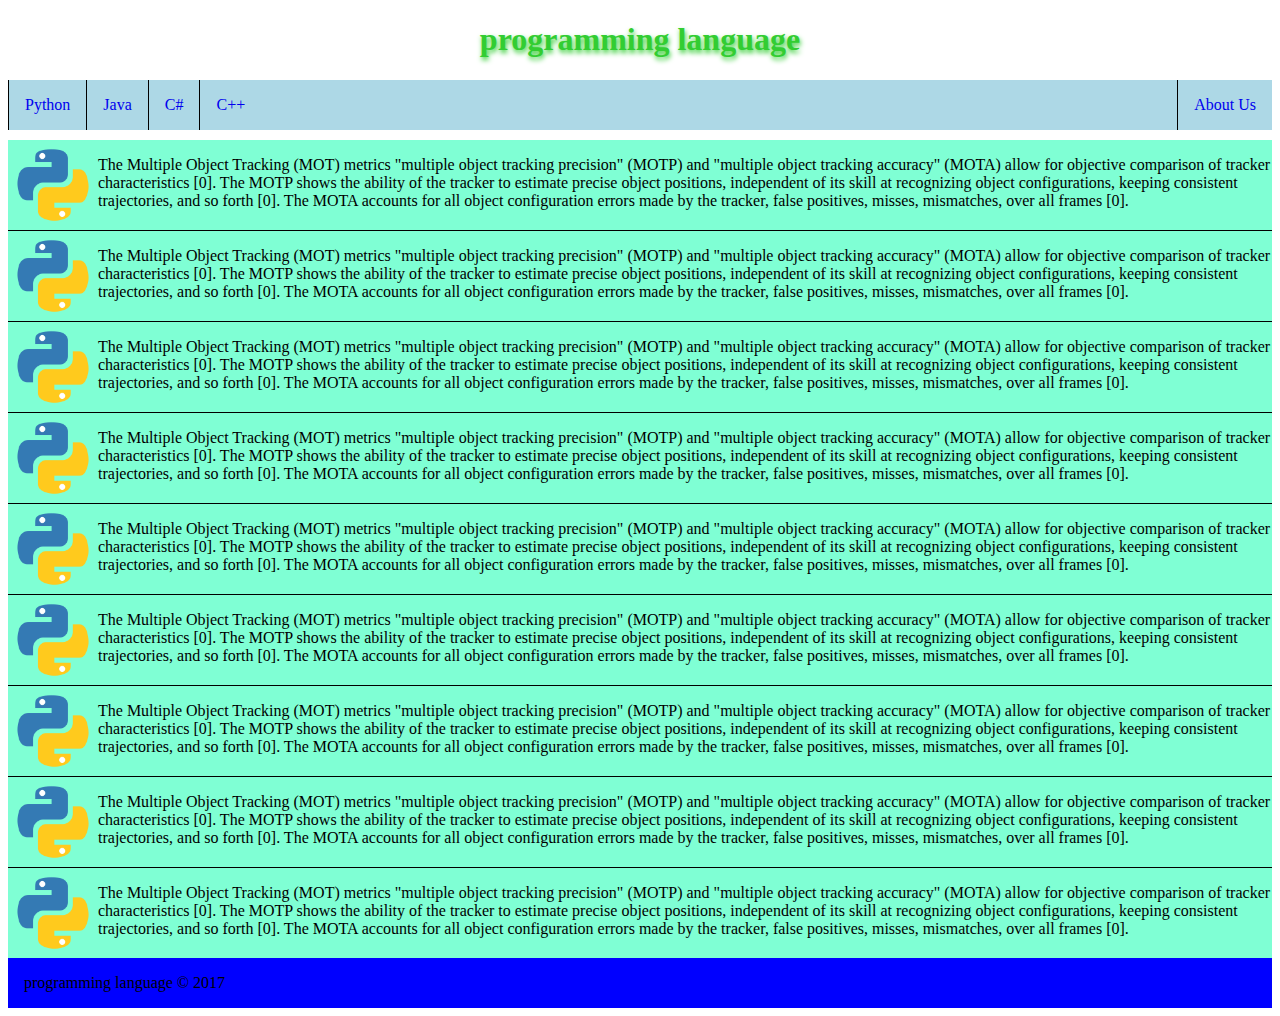
<file: web-chuong2/index.html>
<!DOCTYPE html>
<html lang="en">

<head>
    <meta charset="UTF-8">
    <meta name="viewport" content="width=device-width, initial-scale=1.0">
    <title>Document</title>
    <link rel="stylesheet" href="main.css">
</head>

<body>
    <header>
        <h1>programming language</h1>
    </header>
    <nav>
        <ul>
            <li><a href="#">Python</a></li>
            <li><a href="#">Java</a></li>
            <li><a href="#">C#</a></li>
            <li><a href="#">C++</a></li>
            <li><a href="#">About Us</a></li>
        </ul>
    </nav>
    <section>
        <div class="sub">
            <img src="../web-chuong1/4375050_logo_python_icon.png" alt="anh">
            <p>The Multiple Object Tracking (MOT) metrics "multiple object tracking precision" (MOTP) and "multiple
                object tracking accuracy" (MOTA) allow for objective comparison of tracker characteristics [0]. The MOTP
                shows the ability of the tracker to estimate precise object positions, independent of its skill at
                recognizing object configurations, keeping consistent trajectories, and so forth [0]. The MOTA accounts
                for all object configuration errors made by the tracker, false positives, misses, mismatches, over all
                frames [0].</p>
        </div>
        <div class="sub">
            <img src="../web-chuong1/4375050_logo_python_icon.png" alt="anh">
            <p>The Multiple Object Tracking (MOT) metrics "multiple object tracking precision" (MOTP) and "multiple
                object tracking accuracy" (MOTA) allow for objective comparison of tracker characteristics [0]. The MOTP
                shows the ability of the tracker to estimate precise object positions, independent of its skill at
                recognizing object configurations, keeping consistent trajectories, and so forth [0]. The MOTA accounts
                for all object configuration errors made by the tracker, false positives, misses, mismatches, over all
                frames [0].</p>
        </div>
        <div class="sub">
            <img src="../web-chuong1/4375050_logo_python_icon.png" alt="anh">
            <p>The Multiple Object Tracking (MOT) metrics "multiple object tracking precision" (MOTP) and "multiple
                object tracking accuracy" (MOTA) allow for objective comparison of tracker characteristics [0]. The MOTP
                shows the ability of the tracker to estimate precise object positions, independent of its skill at
                recognizing object configurations, keeping consistent trajectories, and so forth [0]. The MOTA accounts
                for all object configuration errors made by the tracker, false positives, misses, mismatches, over all
                frames [0].</p>
        </div>
        <div class="sub">
            <img src="../web-chuong1/4375050_logo_python_icon.png" alt="anh">
            <p>The Multiple Object Tracking (MOT) metrics "multiple object tracking precision" (MOTP) and "multiple
                object tracking accuracy" (MOTA) allow for objective comparison of tracker characteristics [0]. The MOTP
                shows the ability of the tracker to estimate precise object positions, independent of its skill at
                recognizing object configurations, keeping consistent trajectories, and so forth [0]. The MOTA accounts
                for all object configuration errors made by the tracker, false positives, misses, mismatches, over all
                frames [0].</p>
        </div>
        <div class="sub">
            <img src="../web-chuong1/4375050_logo_python_icon.png" alt="anh">
            <p>The Multiple Object Tracking (MOT) metrics "multiple object tracking precision" (MOTP) and "multiple
                object tracking accuracy" (MOTA) allow for objective comparison of tracker characteristics [0]. The MOTP
                shows the ability of the tracker to estimate precise object positions, independent of its skill at
                recognizing object configurations, keeping consistent trajectories, and so forth [0]. The MOTA accounts
                for all object configuration errors made by the tracker, false positives, misses, mismatches, over all
                frames [0].</p>
        </div>
        <div class="sub">
            <img src="../web-chuong1/4375050_logo_python_icon.png" alt="anh">
            <p>The Multiple Object Tracking (MOT) metrics "multiple object tracking precision" (MOTP) and "multiple
                object tracking accuracy" (MOTA) allow for objective comparison of tracker characteristics [0]. The MOTP
                shows the ability of the tracker to estimate precise object positions, independent of its skill at
                recognizing object configurations, keeping consistent trajectories, and so forth [0]. The MOTA accounts
                for all object configuration errors made by the tracker, false positives, misses, mismatches, over all
                frames [0].</p>
        </div>
        <div class="sub">
            <img src="../web-chuong1/4375050_logo_python_icon.png" alt="anh">
            <p>The Multiple Object Tracking (MOT) metrics "multiple object tracking precision" (MOTP) and "multiple
                object tracking accuracy" (MOTA) allow for objective comparison of tracker characteristics [0]. The MOTP
                shows the ability of the tracker to estimate precise object positions, independent of its skill at
                recognizing object configurations, keeping consistent trajectories, and so forth [0]. The MOTA accounts
                for all object configuration errors made by the tracker, false positives, misses, mismatches, over all
                frames [0].</p>
        </div>
        <div class="sub">
            <img src="../web-chuong1/4375050_logo_python_icon.png" alt="anh">
            <p>The Multiple Object Tracking (MOT) metrics "multiple object tracking precision" (MOTP) and "multiple
                object tracking accuracy" (MOTA) allow for objective comparison of tracker characteristics [0]. The MOTP
                shows the ability of the tracker to estimate precise object positions, independent of its skill at
                recognizing object configurations, keeping consistent trajectories, and so forth [0]. The MOTA accounts
                for all object configuration errors made by the tracker, false positives, misses, mismatches, over all
                frames [0].</p>
        </div>
        <div class="sub">
            <img src="../web-chuong1/4375050_logo_python_icon.png" alt="anh">
            <p>The Multiple Object Tracking (MOT) metrics "multiple object tracking precision" (MOTP) and "multiple
                object tracking accuracy" (MOTA) allow for objective comparison of tracker characteristics [0]. The MOTP
                shows the ability of the tracker to estimate precise object positions, independent of its skill at
                recognizing object configurations, keeping consistent trajectories, and so forth [0]. The MOTA accounts
                for all object configuration errors made by the tracker, false positives, misses, mismatches, over all
                frames [0].</p>
        </div>
    </section>
    <footer>
        <span>programming language &copy; 2017</span>
    </footer>
</body>

</html>
</file>
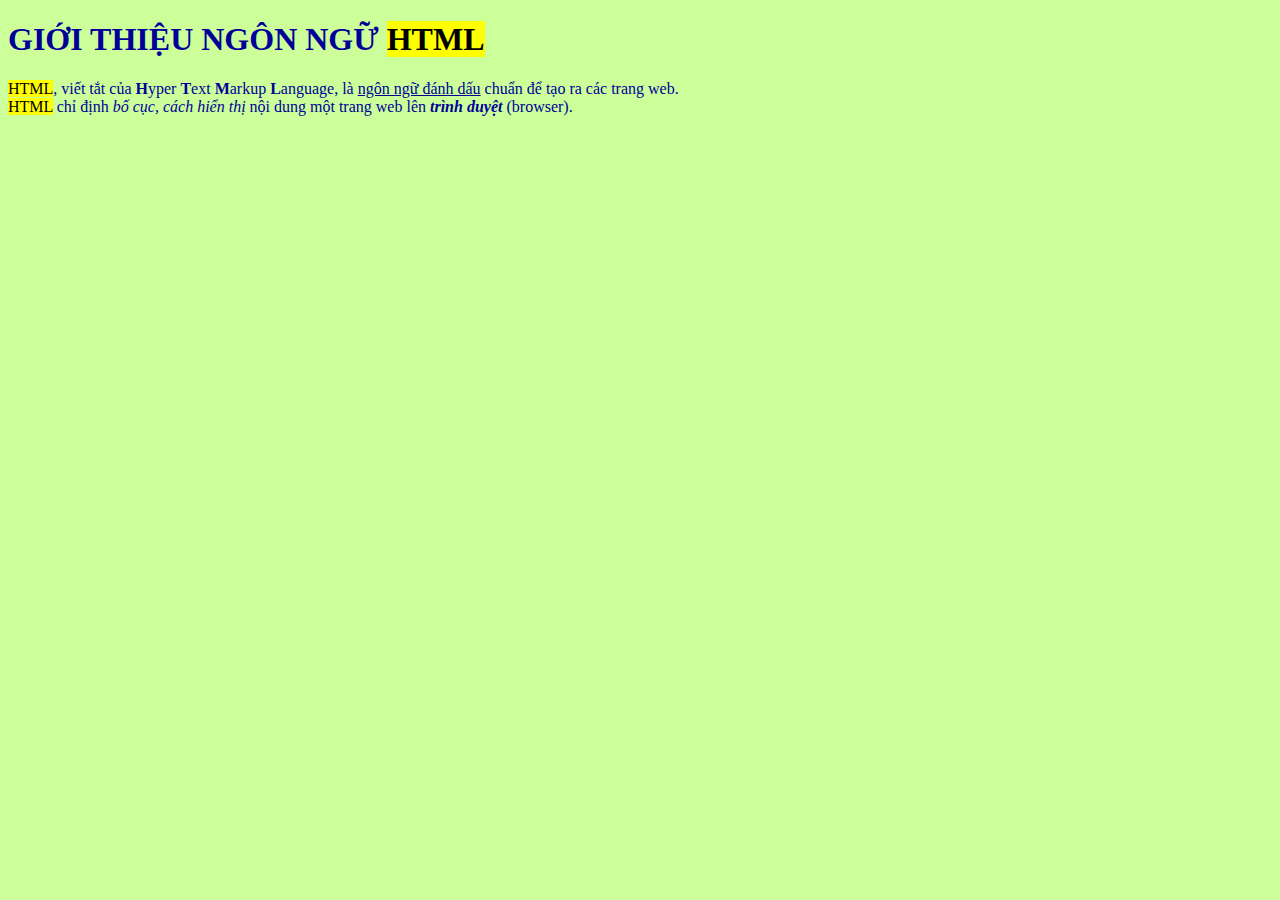
<file: web-chuong1/bai-01.html>
<!DOCTYPE html>
<html>
    <meta charset="utf-8">
    <head>
        <title>Hoc HTML</title>
    </head>
    <body bgcolor="ccff99"; text="000099">
        <h1>GIỚI THIỆU NGÔN NGỮ <mark>HTML</mark></h1>
        <p><mark>HTML</mark>, viết tắt của <b>H</b>yper <b>T</b>ext <b>M</b>arkup <b>L</b>anguage,  là <ins>ngôn ngữ đánh dấu</ins> chuẩn để tạo 
            ra các trang web.<br>
            <mark>HTML</mark> chỉ định <i>bố cục, cách hiển thị</i> nội dung một trang web lên <strong title="Trình duyệt là một phần mềm ứng dụng cho 
            phép truy cập thông tin trên web"><i>trình duyệt</i></strong> (browser).
         </p>
    </body>
</html>
</file>
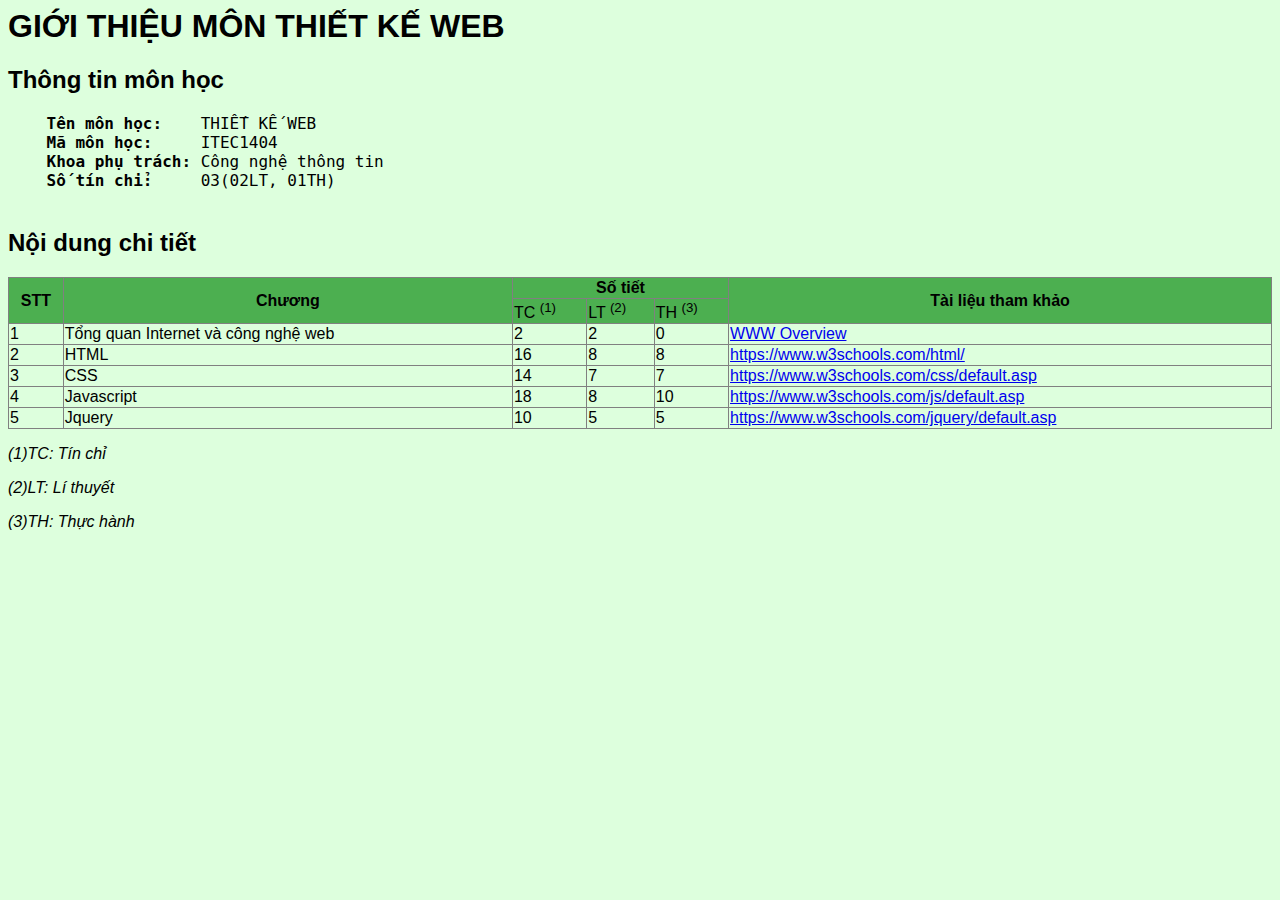
<file: web-chuong1/gioi-thieu-web.html>
<!DOCTYPE html5>

<head>
    <meta charset="utf-8">
    <title>Giới thiệu môn Ứng dụng web</title>
    <style>

    </style>
</head>

<body style="font-size: 16px;font-family: arial;background-color: DDFFDD;">
    <h1>GIỚI THIỆU MÔN THIẾT KẾ WEB</h1>
    <h2>Thông tin môn học</h2>
    <pre>
    <strong>Tên môn học:</strong>    THIẾT KẾ WEB
    <strong>Mã môn học:</strong>     ITEC1404
    <strong>Khoa phụ trách:</strong> Công nghệ thông tin
    <strong>Số tín chỉ:</strong>     03(02LT, 01TH)
    </pre>
    <h2>Nội dung chi tiết</h2>
    <table border="1" style="border-collapse: collapse; width: 100%;">
        <thead style="background-color: 4CAF50;">
            <tr>
                <th rowspan="2">STT</th>
                <th rowspan="2">Chương</th>
                <th colspan="3">Số tiết</th>
                <th rowspan="2">Tài liệu tham khảo</th>
            </tr>
            <tr>
                <td>TC <sup>(1)</sup></td>
                <td>LT <sup>(2)</sup></td>
                <td>TH <sup>(3)</sup></td>
            </tr>
        </thead>
        <tbody>
            <tr>
                <td>1</td>
                <td>Tổng quan Internet và công nghệ web</td>
                <td>2</td>
                <td>2</td>
                <td>0</td>
                <td><a href="https://www.tutorialspoint.com/internet_technologies/www_overview.htm" target="_blank">WWW Overview</a></td>
            </tr>
            <tr>
                <td>2</td>
                <td>HTML</td>
                <td>16</td>
                <td>8</td>
                <td>8</td>
                <td><a href="https://www.w3schools.com/html/" target="_blank">https://www.w3schools.com/html/</a></td>
            </tr>
            <tr>
                <td>3</td>
                <td>CSS</td>
                <td>14</td>
                <td>7</td>
                <td>7</td>
                <td><a href="https://www.w3schools.com/css/default.asp" target="_blank">https://www.w3schools.com/css/default.asp</a></td>
            </tr>
            <tr>
                <TD>4</TD>
                <TD>Javascript</TD>
                <TD>18</TD>
                <TD>8</TD>
                <TD>10</TD>
                <TD><a href="https://www.w3schools.com/js/default.asp" target="_blank">https://www.w3schools.com/js/default.asp</a></TD>
            </tr>
            <tr>
                <td>5</td>
                <td>Jquery</td>
                <td>10</td>
                <td>5</td>
                <td>5</td>               
                <td><a href="https://www.w3schools.com/jquery/default.asp" target="_blank">https://www.w3schools.com/jquery/default.asp</a></td>
            </tr>
           
        </tbody> 
        
    </table>
        <p><i>(1)TC: Tín chỉ</i></p>
        <p><i>(2)LT: Lí thuyết</i></p>
        <p><i>(3)TH: Thực hành</i></p>
</body>
</file>
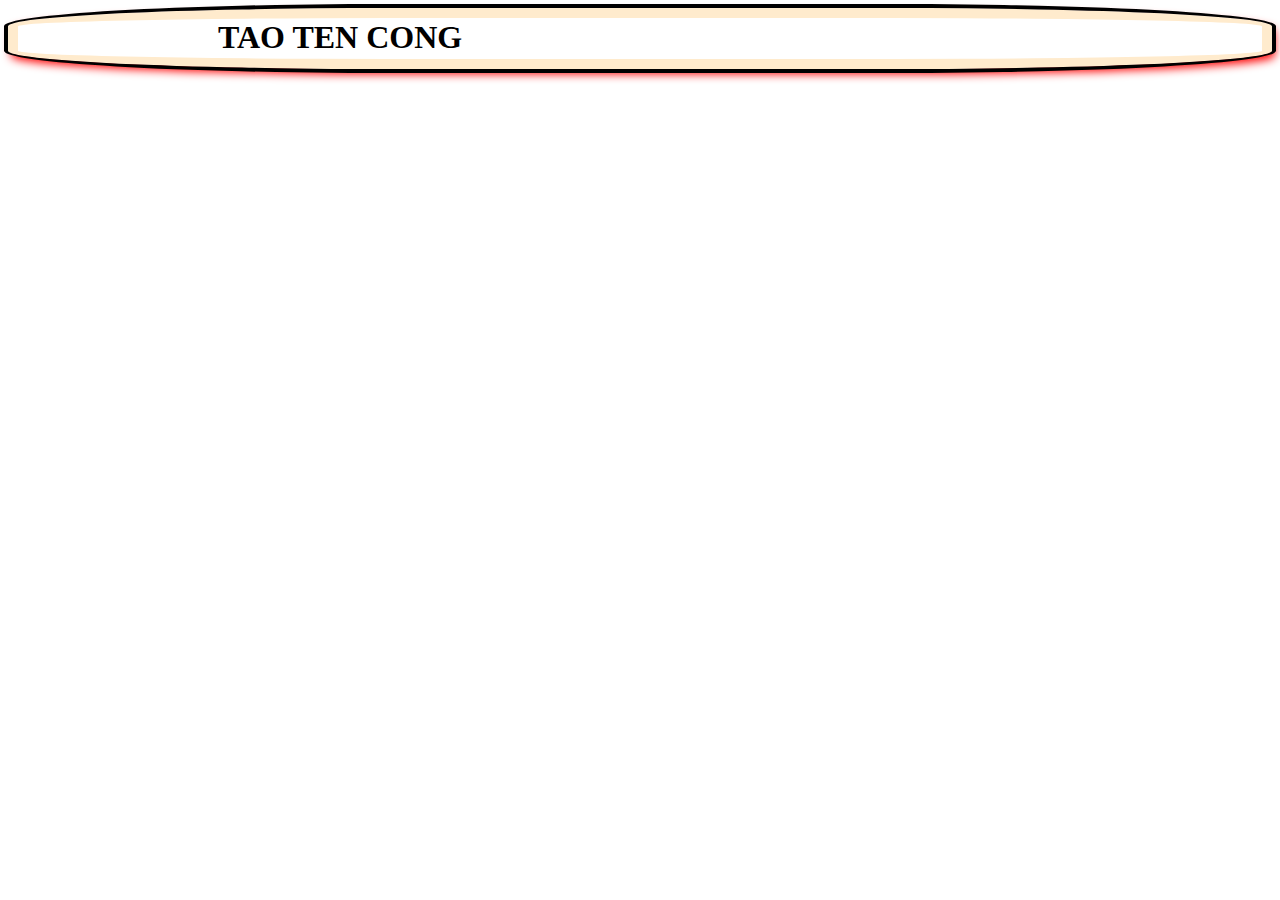
<file: web-chuong1/test.html>
<!DOCTYPE html5>
<html lang="en">

<head>
    <meta charset="UTF-8">
    <link rel="stylesheet" href="test.css">
    <meta name="viewport" content="width=device-width, initial-scale=1.0">
    <title>Documents</title>
</head>

<body>
   <h1>TAO TEN CONG</h1>
</body>

</html>
</file>
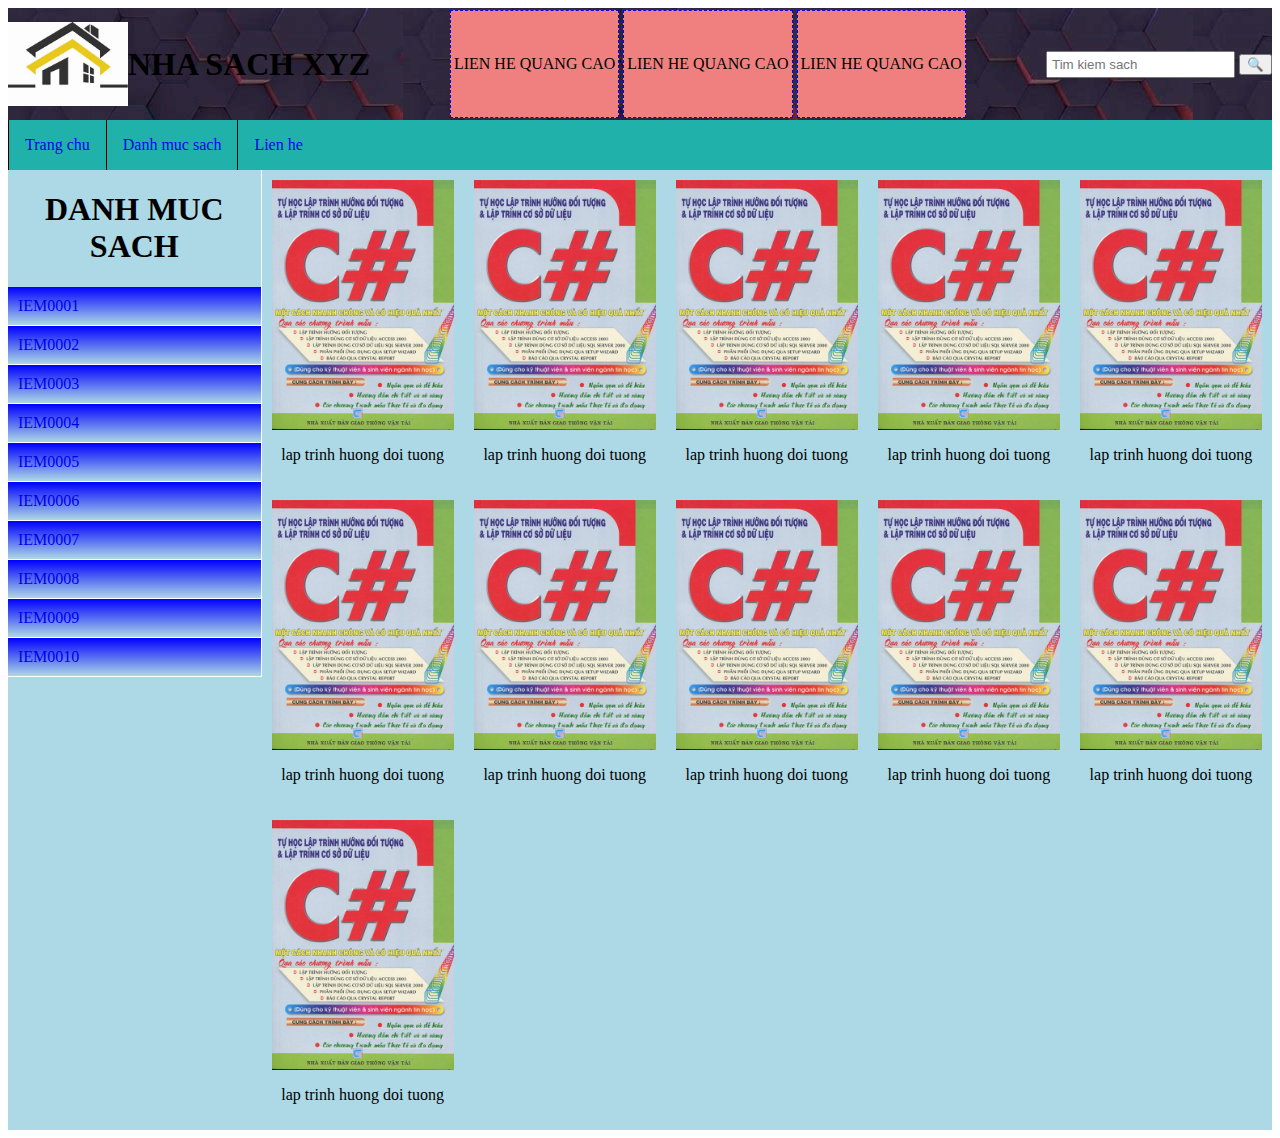
<file: web-chuong2/bai4.html>
<!DOCTYPE html5>
<html lang="en">

<head>
    <meta charset="UTF-8">
    <meta name="viewport" content="width=device-width, initial-scale=1.0">
    <title>Document</title>
    <link rel="stylesheet" href="bai4.css">
</head>

<body>
    <header class="flex">
        <div class="flex">
            <img src="/web-chuong2/download.jpg" alt="book store">
            <h1>NHA SACH XYZ</h1>
        </div>
        <div class="flex ads">
            <div>LIEN HE QUANG CAO</div>
            <div>LIEN HE QUANG CAO</div>
            <div>LIEN HE QUANG CAO</div>
        </div>
        <div>
            <input type="text" placeholder="Tim kiem sach">
            <button>&#128269;</button>
        </div>
    </header>
    <nav>
        <ul class="menu flex">
            <li><a href="#">Trang chu</a></li>
            <li><a href="#">Danh muc sach</a>
            <ul class="sach">
                <li>item0001</li>
                <li>item0002</li>
                <li>item0003</li>
                <li>item0004</li>
                <li>item0005</li>
            </ul>
            </li>
            <li><a href="#">Lien he</a></li>
        </ul>
    </nav>
    <main class="flex">
        <section class="left">
            <h1>DANH MUC SACH</h1>
            <ul class="books">
                <li><a href="#">IEM0001</a></li>
                <li><a href="#">IEM0002</a></li>
                <li><a href="#">IEM0003</a></li>
                <li><a href="#">IEM0004</a></li>
                <li><a href="#">IEM0005</a></li>
                <li><a href="#">IEM0006</a></li>
                <li><a href="#">IEM0007</a></li>
                <li><a href="#">IEM0008</a></li>
                <li><a href="#">IEM0009</a></li>
                <li><a href="#">IEM0010</a></li>
            </ul>
        </section>
        <section class="right">
            <div class="books flex">
                <div class="book">
                    <div>
                        <img src="/web-chuong2/sach.jpg" alt="sach">
                        <p>lap trinh huong doi tuong</p>
                    </div>
                </div>
                <div class="book">
                    <div>
                        <img src="/web-chuong2/sach.jpg" alt="sach">
                        <p>lap trinh huong doi tuong</p>
                    </div>
                </div>
                <div class="book">
                    <div>
                        <img src="/web-chuong2/sach.jpg" alt="sach">
                        <p>lap trinh huong doi tuong</p>
                    </div>
                </div>
                <div class="book">
                    <div>
                        <img src="/web-chuong2/sach.jpg" alt="sach">
                        <p>lap trinh huong doi tuong</p>
                    </div>
                </div>
                <div class="book">
                    <div>
                        <img src="/web-chuong2/sach.jpg" alt="sach">
                        <p>lap trinh huong doi tuong</p>
                    </div>
                </div>
                <div class="book">
                    <div>
                        <img src="/web-chuong2/sach.jpg" alt="sach">
                        <p>lap trinh huong doi tuong</p>
                    </div>
                </div>
                <div class="book">
                    <div>
                        <img src="/web-chuong2/sach.jpg" alt="sach">
                        <p>lap trinh huong doi tuong</p>
                    </div>
                </div>
                <div class="book">
                    <div>
                        <img src="/web-chuong2/sach.jpg" alt="sach">
                        <p>lap trinh huong doi tuong</p>
                    </div>
                </div>
                <div class="book">
                    <div>
                        <img src="/web-chuong2/sach.jpg" alt="sach">
                        <p>lap trinh huong doi tuong</p>
                    </div>
                </div>
                <div class="book">
                    <div>
                        <img src="/web-chuong2/sach.jpg" alt="sach">
                        <p>lap trinh huong doi tuong</p>
                    </div>
                </div>
                <div class="book">
                    <div>
                        <img src="/web-chuong2/sach.jpg" alt="sach">
                        <p>lap trinh huong doi tuong</p>
                    </div>
                </div>
            </div>
                
        </section>
    </main>
</body>

</html>
</file>
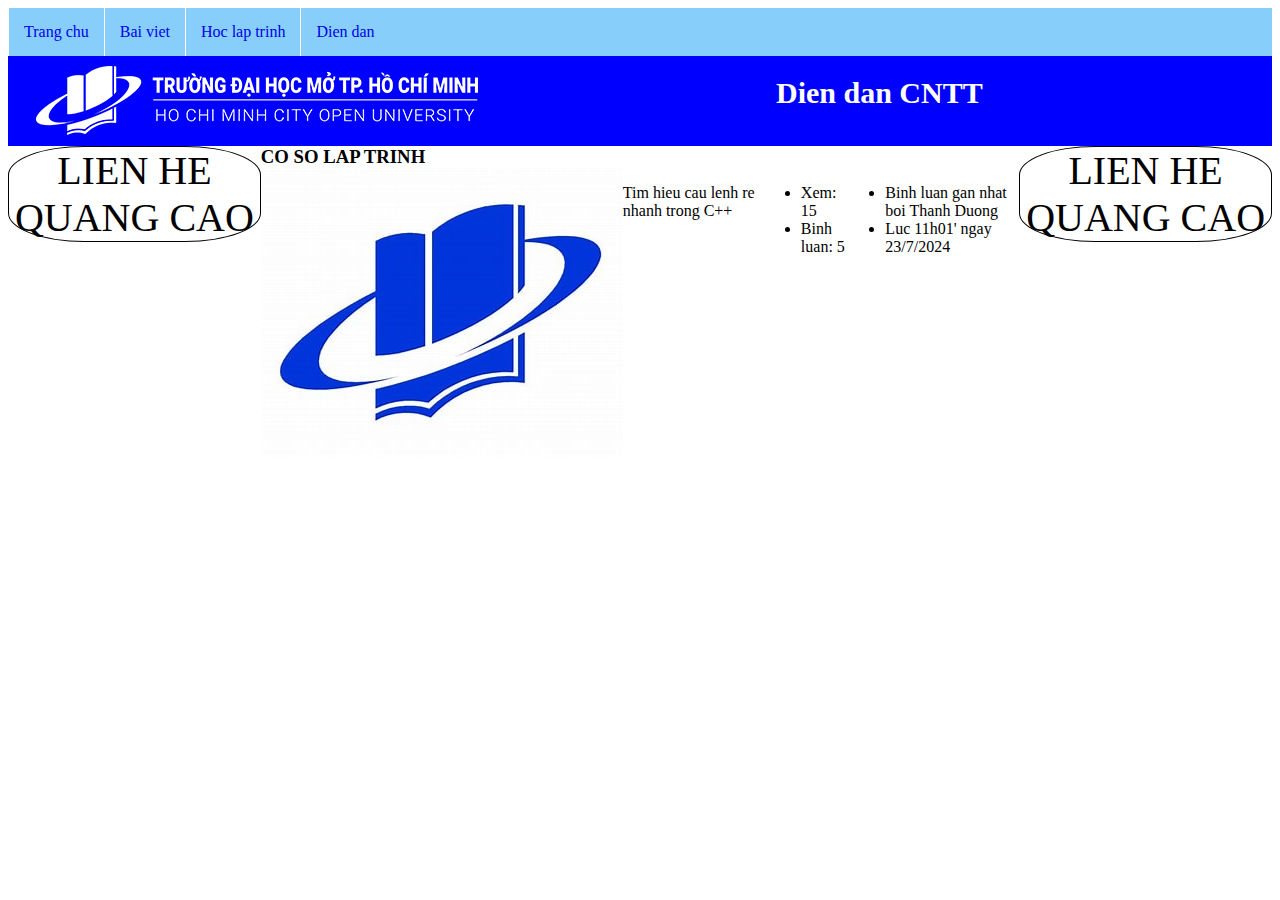
<file: web-chuong2/bai5.html>
<!DOCTYPE html>
<html lang="en">

<head>
    <meta charset="UTF-8">
    <meta name="viewport" content="width=device-width, initial-scale=1.0">
    <title>Diễn đàn CNTT – Đại học Mở Tp.HCM</title>
    <link rel="stylesheet" href="bai5.css">
</head>

<body>
    <header>
        <ul class="menu_dau">
            <li><a href="#">Trang chu</a></li>
            <li><a href="#">Bai viet</a></li>
            <li><a href="#">Hoc lap trinh</a></li>
            <li><a href="#">Dien dan</a></li>
        </ul>
    </header>
    <nav>
        <img src="/web-chuong2/Logo.png" alt="logo dai hoc mo">
        <h1 class="tieude">Dien dan CNTT</h1>
    </nav>
    <main>
        <section class="left">
            <div class="ads">
                LIEN HE QUANG CAO
            </div>
        </section>
        <section class="mid">
            <div>
                <h3>CO SO LAP TRINH</h3>
                <div class="chude">
                    <img src="/web-chuong1/icon.jpg" alt="">
                    <p>Tim hieu cau lenh re nhanh trong C++</p>
                    <ul>
                        <li>Xem: 15</li>
                        <li>Binh luan: 5</li>
                    </ul>
                    <ul>
                        <li>Binh luan gan nhat boi Thanh Duong</li>
                        <li>Luc 11h01' ngay 23/7/2024</li>
                    </ul>
                </div>
                <div></div>
                <div></div>
            </div>  
        </section>
        <section class="right">
            <div class="ads">
                LIEN HE QUANG CAO
            </div>
        </section>
    </main>
</body>

</html>
</file>
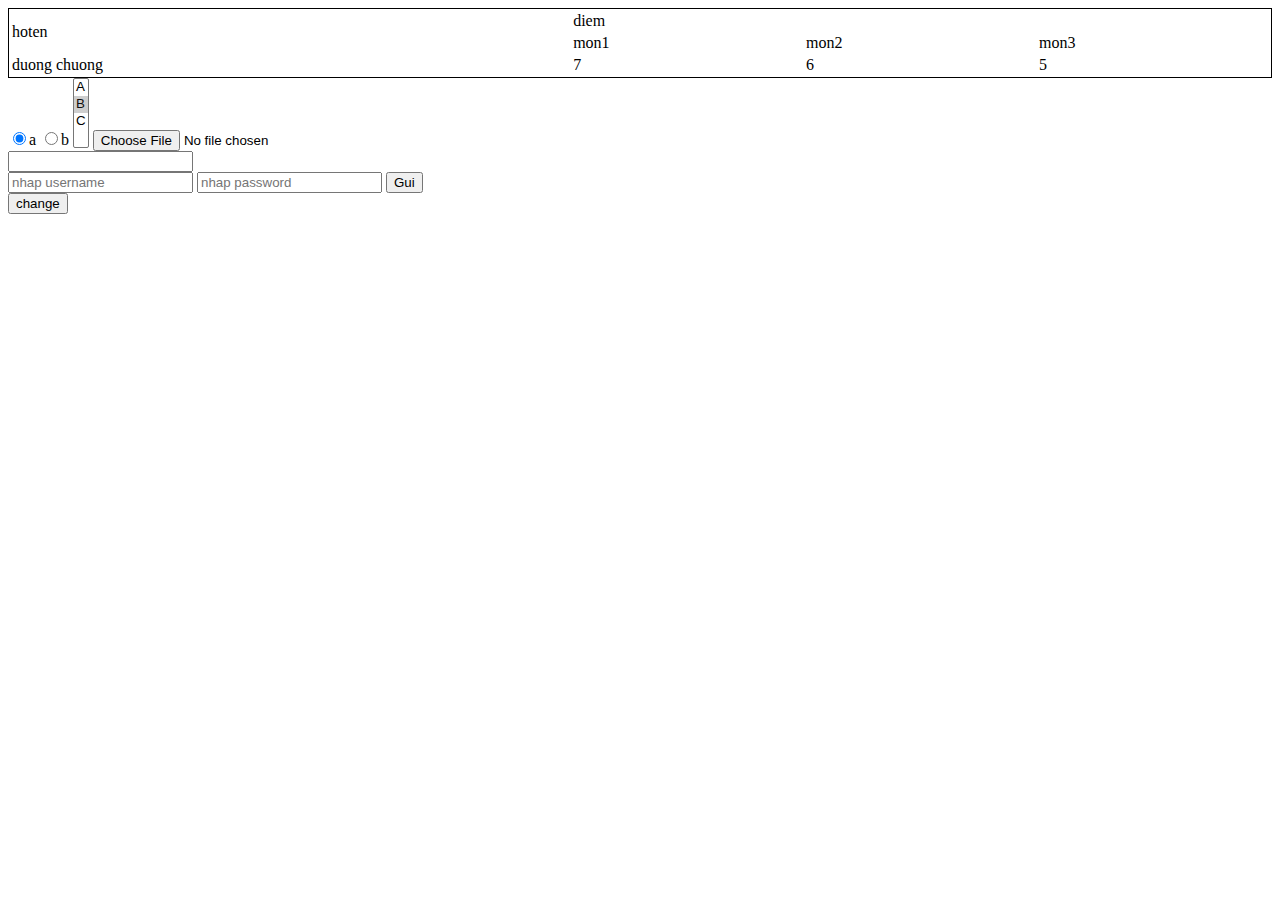
<file: web-chuong2/ontap.html>
<!DOCTYPE html>
<html lang="en">
<head>
    <meta charset="UTF-8">
    <meta name="viewport" content="width=device-width, initial-scale=1.0">
    <title>Document</title>
</head>
<body>
    <table style="width: 100%; border: 1px solid black;">
        <tr>
            <td rowspan="2">hoten</td>
            <td colspan="3">diem</td>
        </tr>
        <tr>
            <td>mon1</td>
            <td>mon2</td>
            <td>mon3</td>
        </tr>
        <tr>
            <td>duong chuong</td>
            <td>7</td>
            <td>6</td>
            <td>5</td>
        </tr>
    </table>
    <input type="radio" checked="checked" name="demo" id="">a
    <input type="radio" name="demo" id="">b

    <select name="" id="" multiple="multiple">
        <option value="a">A</option>
        <option value="b" selected>B</option>
        <option value="c" label="C"></option>
    </select>
    <input type="file" name="upload" accept="image/*">
    <br/>
    <input type="email" name="email">
    <br>
    <form action="#" method="" name="">
        <input type="text" name="username" id="userId" placeholder="nhap username"/>
        <input type="password" placeholder="nhap password" id="passId" name="password"/>
    <input type="submit" value="Gui">
    </form>
    <button id="change">change</button>
    <script>
        let ch = document.getElementById("change");
        ch.onclick = function(){
            let bg = document.querySelector("body")
            bg.style.background = "blue";
        }
    </script>
</body>
</html>
</file>
<file: web-chuong2/main.css>
header > h1{
    text-align: center;
    color: limegreen;
    text-shadow: 1px 3px 5px;
}
ul{
    list-style-type: none;
    margin: 0;
    padding: 0;
    display: flex;
    background-color: lightblue;
}
ul > li > a{
    text-decoration: none;
    padding: 1rem;
    display: block;
}
ul>li{
     border-left: 1px solid black;
}
ul > li:last-child{
    margin-left: auto;
}
ul>li:hover{
    background-color: blue;
    color: grey;
}
.sub > img{
    width: 80px;
    padding: 3px;
    margin: 2px;
}
section{
    margin-top: 10px;
}
.sub{
    margin-top: 3;
    background-color: aquamarine;
    display: flex;
    border-bottom: 1px solid black;
}
.sub:last-child{
    border-bottom: none;
}
footer{
    background-color: blue;
    color: black;
    padding: 1rem;
    overflow: hidden;
}
footer >span{
    animation: move linear 10s infinite;
    position: relative;
}
@keyframes move{
    form{
        left:0;
    }
    to{
        left: 100%;
    }
}
</file>
<file: web-chuong1/test.css>
h1{
    padding: 1px 2px 3px 200px;
    border: 10px solid blanchedalmond;
    border-radius: 30%;
    /* border: solid; */
    box-shadow: 3px 5px 10px red;
    outline: 4px black solid;
}
</file>
<file: web-chuong2/bai4.css>
.flex{
    display: flex;
    justify-content: space-between;
    align-items: center;
}
header img{
    width: 120px;
}
header .ads div{
    border: 1px dashed blue;
    margin: 2px;
    padding: 3px;
    text-align: center;
    line-height: 100px;
    background-color: lightcoral;
}
header .ads div:hover{
    background-color: palevioletred;
    color: brown;
}
header input{
    padding: 4px;

}
header{
    background-image: url(/web-chuong1/OIP.jpg);
}
nav .menu{
    list-style-type: none;
    padding: 0;
    margin: 0; 
    background-color: lightseagreen;
}
.menu li{

    border-left: 1px solid black;
}
.menu > li>a{
    text-decoration: none; 
    padding: 1rem;
    display: block;
}
.menu li:hover{
    background-color: aqua;
    color: red;
}
.menu{
    justify-content: flex-start;
}
.sach{
    list-style-type: none; 
    text-align: center; 
    display: none;
    
}
.menu li:hover .sach{
    display: block !important;
}
.sach li:hover{
    background-color: blue;
}
.left{
    width: 20%;
    align-self: flex-start;
}
.right{
    width: 80%;
}

.left .books{
    list-style-type: none;
    margin: 0;
    padding: 0;
}
.left .books > li >a{
    text-decoration: none; 
    padding: 10px;
    display: block;
    background-image: linear-gradient(blue,lightblue);
}
.left .books > li >a:hover{
    background-image: linear-gradient(pink,lightblue);
    color: blueviolet;
    justify-content: flex-start;
}
.left .books > li{
    border-bottom: 1px solid white;
}
.left .books:last-child{
    border-bottom: none;
}
.left h1{
    text-align: center;
}

main .left{
    border-right: 1px solid white;
}
main{
    background-color: lightblue;
}
.book{
    width: 20%;
    text-align: center;
    padding: 10px;
    box-sizing: border-box;
}
.books{
    flex-wrap: wrap;
}
.book img{
    width: 100%;
}
</file>
<file: web-chuong2/bai5.css>
/* MENU */
.menu_dau{
    list-style-type: none;
    padding: 0;
    margin: 0;
    display: flex;
    justify-content: flex-start;
    background-color: lightskyblue;
}
.menu_dau li{
    border-left: 1px solid white;
}
.menu_dau li a{
    text-decoration: none;
    display: block;
    padding: 15px;
    margin: 0px;
}
.menu_dau li a:hover{
    background-color: blue;
    color: white;
}

/* NAV - LOGO */
nav{
    background-color: blue;
    display: flex;
}
.tieude{
    text-align: center;
    position: absolute;
    padding: 0 0 10% 60%;
    font-size: 30px;
    color: white;
}
/* MAIN */
.left{
    width: 20%;
}
.mid{
    width: 60%;
}
.right{
    width: 20%;
}
.ads{
    font-size: 40px;
    text-align: center;
    border: 1px solid black;
    border-radius: 30% 30%;
}
main{
    display: flex;
}
h3{
    display: inline;
}
.chude{
    display: flex;
}
.anhnen {
    width: 200px;
    height: 200px;
    border-radius: 50%;
    -moz-border-radius:50%;
    -webkit-border-radius: 50%;
}
</file>
